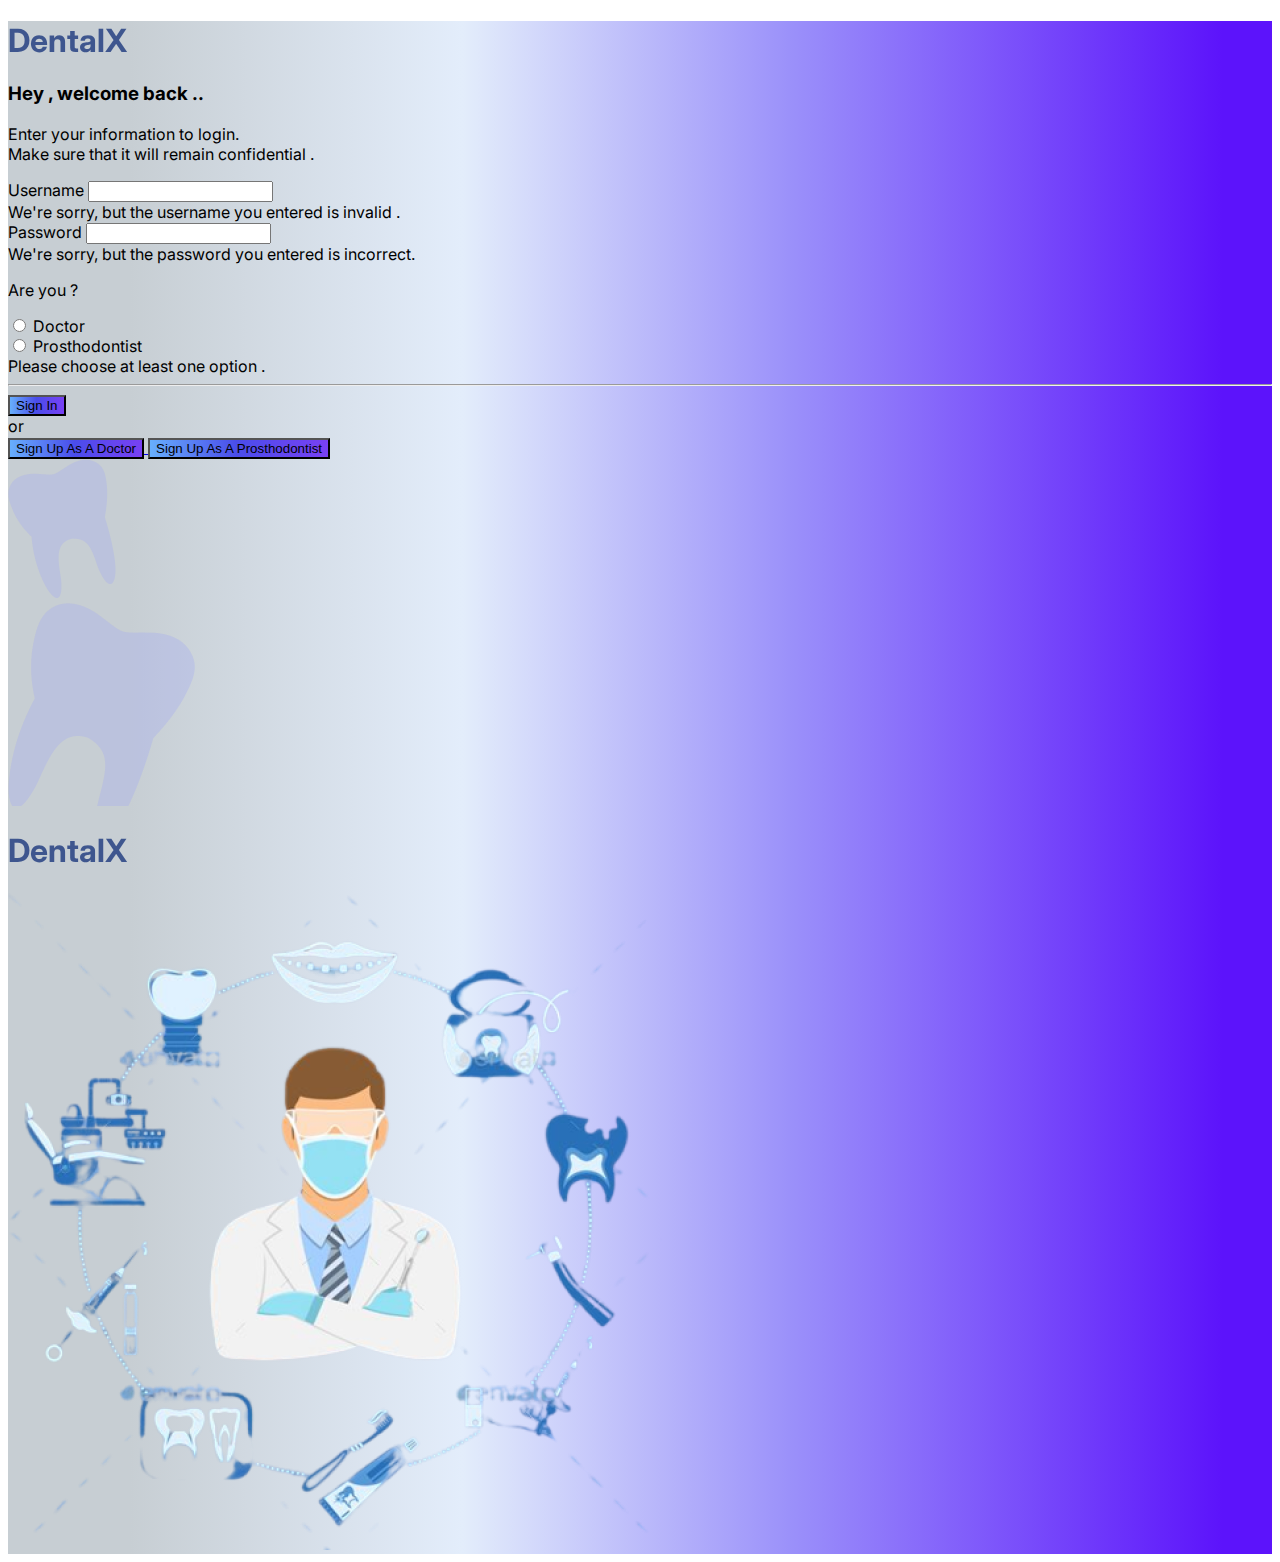
<file: index.html>
<!DOCTYPE html>
<html lang="en">

<head>
  <meta charset="UTF-8">
  <meta name="viewport" content="width=device-width, initial-scale=1.0">
  <link rel="preconnect" href="https://fonts.googleapis.com">
  <link rel="preconnect" href="https://fonts.gstatic.com" crossorigin>
  <link href="https://cdn.jsdelivr.net/npm/bootstrap@5.3.0-alpha3/dist/css/bootstrap.min.css" rel="stylesheet"
    integrity="sha384-KK94CHFLLe+nY2dmCWGMq91rCGa5gtU4mk92HdvYe+M/SXH301p5ILy+dN9+nJOZ" crossorigin="anonymous">
  <link rel="stylesheet" href="css/login_signup.css">
  <link href="https://fonts.googleapis.com/css2?family=Inter:wght@400;500;600;700;800;900&display=swap"
    rel="stylesheet">
  <title>DentalX</title>
</head>

<body>
  <main class="overflow-hidden">
    <div class="container position-relative">
      <div class="row pt-4">
        <div class="col-xl-4 col-lg-5 col-md-7 col position-relative">
          <h1 class="h1 d-md-none">
            DentalX
          </h1>
          <h3 class="h3 fw-semibold fs-3">
            Hey , welcome back ..
          </h3>
          <p class="text-secondary ">
            Enter your information to login. <br>
            Make sure that it will remain confidential .
          </p>
          <form action="database/signin.php" method="post" onsubmit="return validateForm()" class="needs-validation"
            novalidate>
            <div class="mb-2 mb-md-3 ">
              <label for="user_name" class="form-label">Username</label>
              <input type="text" name="user_name" id="user_name" class="form-control" required>
              <div class="invalid-feedback">
                We're sorry, but the username you entered is invalid .
              </div>
            </div>
            <div class="mb-2 mb-md-3">
              <label for="pass" class="form-label">Password</label>
              <input type="password" name="pass" id="pass" class="form-control" required>
              <div class="invalid-feedback">
                We're sorry, but the password you entered is incorrect.
              </div>
            </div>
            <!--  -->
            <p class="text-secondary mb-1">Are you ?</p>
            <div class="form-check">
              <input type="radio" class="form-check-input" name="title" value="doctor" id="doc" required>
              <label for="doc" class="form-check-label">Doctor</label>
            </div>
            <div class="form-check">
              <input type="radio" class="form-check-input" name="title" value="Prosthodontist" id="pros" required>
              <label for="pros" class="form-check-label">Prosthodontist</label>
              <div class="invalid-feedback" id="options">
                Please choose at least one option .
              </div>
            </div>
            <hr>
            <!--  -->
            <button type="submit" class="btn custom w-100 text-white border-0">Sign In</button>
            <div class="text-center d-flex align-items-center gap-1">
              <div class="before bg-secondary w-100"></div>
              <span class="text-secondary">or</span>
              <div class="after bg-secondary w-100"></div>
            </div>
            <a href="signup/doc-signup.html">
              <button type="button" class="btn custom w-100 text-white border-0 mb-2">Sign Up As A Doctor</button>
            </a>
            <a href="lab_signup/lab-signup.html">
              <button type="button" class="btn custom w-100 text-white border-0">Sign Up As A Prosthodontist</button>
            </a>
          </form>
          <div>
            <img src="images/lg_screen_right_tooth.png" alt="error"
              class="tooth-right w-25 d-none d-md-block position-absolute">
          </div>
          <div>
            <img src="images/lg_screen_left_tooth.png" alt="error"
              class="tooth-left w-25 d-none d-md-block position-absolute">
          </div>
        </div>
        <div class="col-xl-2 col-lg-1 d-none d-lg-block"></div>
        <div class="col-xl-6 col-lg-6 col-md-5 text-center d-none d-md-block">
          <h1 class="h1">
            DentalX
          </h1>
          <div class="mt-md-5 mt-lg-0">
            <img src="images/login_logo.png" alt="error" class="img-fluid">
          </div>
        </div>
      </div>
    </div>

  </main>
  <script src="https://cdn.jsdelivr.net/npm/bootstrap@5.3.0-alpha3/dist/js/bootstrap.bundle.min.js"
    integrity="sha384-ENjdO4Dr2bkBIFxQpeoTz1HIcje39Wm4jDKdf19U8gI4ddQ3GYNS7NTKfAdVQSZe"
    crossorigin="anonymous"></script>
  <script src="js/main.js"></script>
</body>

</html>
</file>
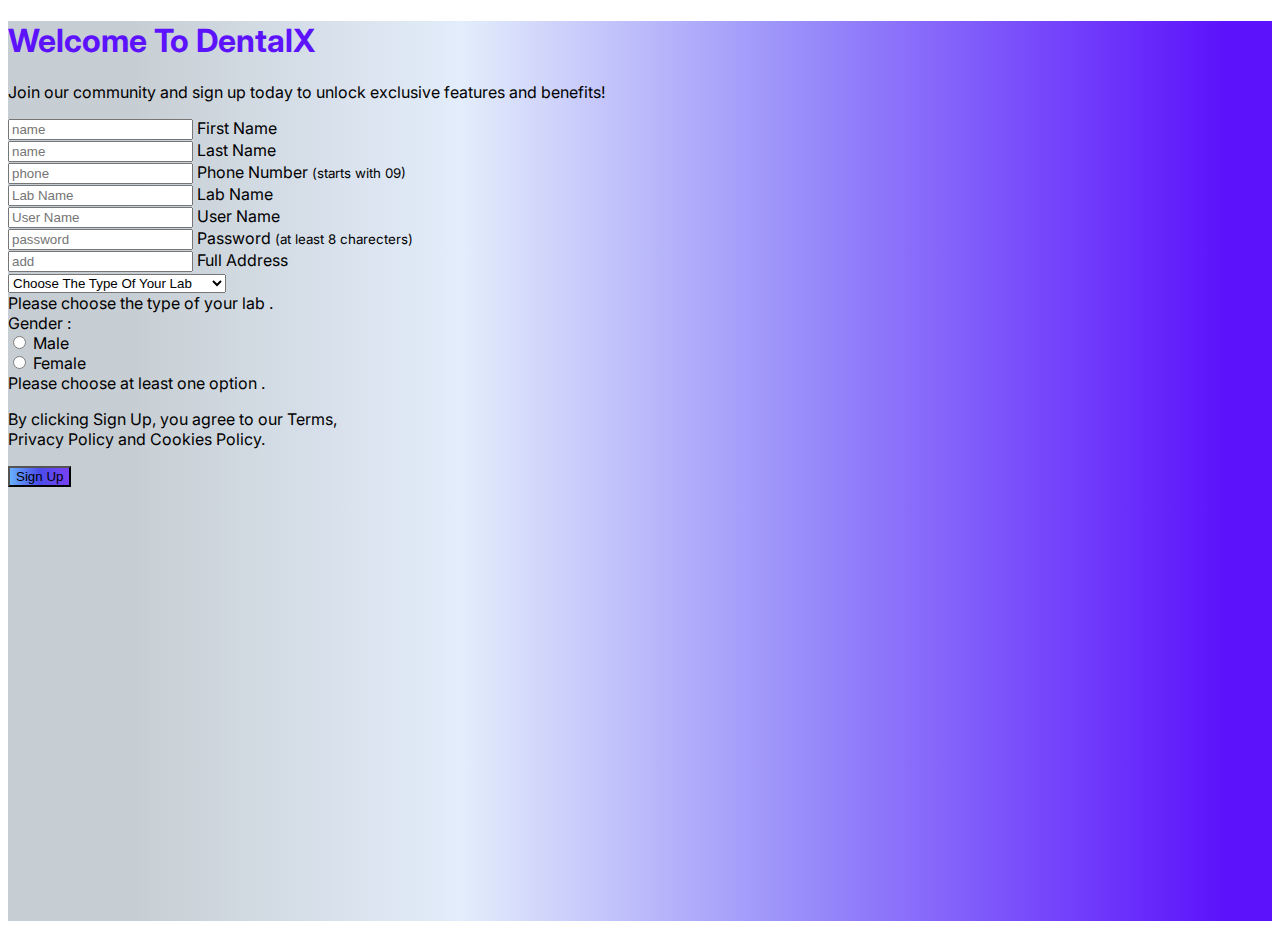
<file: lab_signup/index.html>
<!DOCTYPE html>
<html lang="en">

<head>
  <meta charset="UTF-8">
  <meta name="viewport" content="width=device-width, initial-scale=1.0">
  <link rel="preconnect" href="https://fonts.googleapis.com">
  <link rel="preconnect" href="https://fonts.gstatic.com" crossorigin>
  <link href="https://fonts.googleapis.com/css2?family=Inter:wght@400;500;600;700;800;900&display=swap"
    rel="stylesheet">
  <link href="https://cdn.jsdelivr.net/npm/bootstrap@5.3.0-alpha3/dist/css/bootstrap.min.css" rel="stylesheet"
    integrity="sha384-KK94CHFLLe+nY2dmCWGMq91rCGa5gtU4mk92HdvYe+M/SXH301p5ILy+dN9+nJOZ" crossorigin="anonymous">
  <link rel="stylesheet" href="css/main.css">
  <title>Sign Up</title>
</head>

<body>
  <main>
    <div class="container-fluid pt-4">
      <div class="row justify-content-center">
        <div class="col-sm-12 col-md-10 col-lg-8  text-center">
          <h1 class="">Welcome To DentalX</h1>
          <p class="text-dark">
            Join our community and sign up today to unlock exclusive features and benefits!
          </p>
          <form action="../database/lab_signup.php" method="post" class="needs-validation" novalidate>
            <div class="row">
              <div class="col-sm-12 col-md-6">
                <div class="form-floating mb-3">
                  <input type="text" class="form-control" id="first" placeholder="name"
                    pattern="^[A-Za-z\u0600-\u06FF]+$" name="first" required>
                  <label for="first">First Name</label>
                </div>
              </div>
              <div class="col-sm-12 col-md-6">
                <div class="form-floating mb-3">
                  <input type="text" class="form-control" id="last" placeholder="name" pattern="^[A-Za-z\u0600-\u06FF]+$" name="last"
                    required>
                  <label for="last">Last Name</label>
                </div>
              </div>
              <div class="col-sm-12 col-md-6">
                <div class="form-floating mb-3">
                  <input type="text" class="form-control" id="phone" pattern="09\d{8}" placeholder="phone" name="phone"
                    required>
                  <label for="phone">Phone Number <small>(starts with 09)</small></label>
                </div>
              </div>
              <div class="col-sm-12 col-md-6">
                <div class="form-floating mb-3">
                  <input type="text" class="form-control" id="lab" placeholder="Lab Name" pattern="^[A-Za-z\u0600-\u06FF\s]+$"
                    name="lab" required>
                  <label for="lab">Lab Name</label>
                </div>
              </div>
              <div class="col-sm-12 col-md-6">
                <div class="form-floating mb-3">
                  <input type="text" class="form-control" id="user" placeholder="User Name" name="user" required>
                  <label for="user">User Name</label>
                </div>
              </div>
              <div class="col-sm-12 col-md-6">
                <div class="form-floating mb-3">
                  <input type="password" class="form-control" id="password" placeholder="password" pattern=".{8,}"
                    name="pass" required>
                  <label for="password">Password <small>(at least 8 charecters)</small></label>
                </div>
              </div>
              <div class="col-12">
                <div class="form-floating mb-3">
                  <input type="text" class="form-control" id="add" placeholder="add"
                    name="address" required>
                  <label for="add">Full Address</label>
                </div>
              </div>
              <div class="col-12">
                <div class="mb-3">
                  <select class="form-select" id="lab_type" name="type" required>
                    <option selected disabled hidden value="">Choose The Type Of Your Lab</option>
                    <option value="fixed">Fixed Prosthodontics</option>
                    <option value="Removable">Removable Prosthodontics</option>
                    <option value="Fixed_Removable">Fixed/Removable Prosthodontics</option>
                  </select>
                  <div class="invalid-feedback text-start" id="feedback">
                    Please choose the type of your lab .
                  </div>
                </div>
              </div>
              <div class="col-12 text-start">
                Gender :
                <div class="form-check my-2">
                  <input type="radio" name="gender" value="male" id="male" class="form-check-input" required>
                  <label for="male" class="form-check-label">Male</label>
                </div>
                <div class="form-check">
                  <input type="radio" name="gender" value="female" id="female" class="form-check-input" required>
                  <label for="female" class="form-check-label">Female</label>
                  <div class="invalid-feedback" id="options">
                    Please choose at least one option .
                  </div>
                </div>
              </div>
              <div class="text-center mt-4 mb-4 mb-md-0">
                <p class="text-dark">
                  By clicking Sign Up, you agree to our Terms, <br> Privacy Policy and
                  Cookies Policy.
                </p>
                <button type="submit" class="btn custom w-50 btn-primary text-white border-0">Sign Up</button>
              </div>
            </div>
          </form>
        </div>
      </div>
    </div>
  </main>
  <script src="https://cdn.jsdelivr.net/npm/bootstrap@5.3.0-alpha3/dist/js/bootstrap.bundle.min.js"
    integrity="sha384-ENjdO4Dr2bkBIFxQpeoTz1HIcje39Wm4jDKdf19U8gI4ddQ3GYNS7NTKfAdVQSZe"
    crossorigin="anonymous"></script>
  <script src="js/main.js"></script>
</body>

</html>
</file>
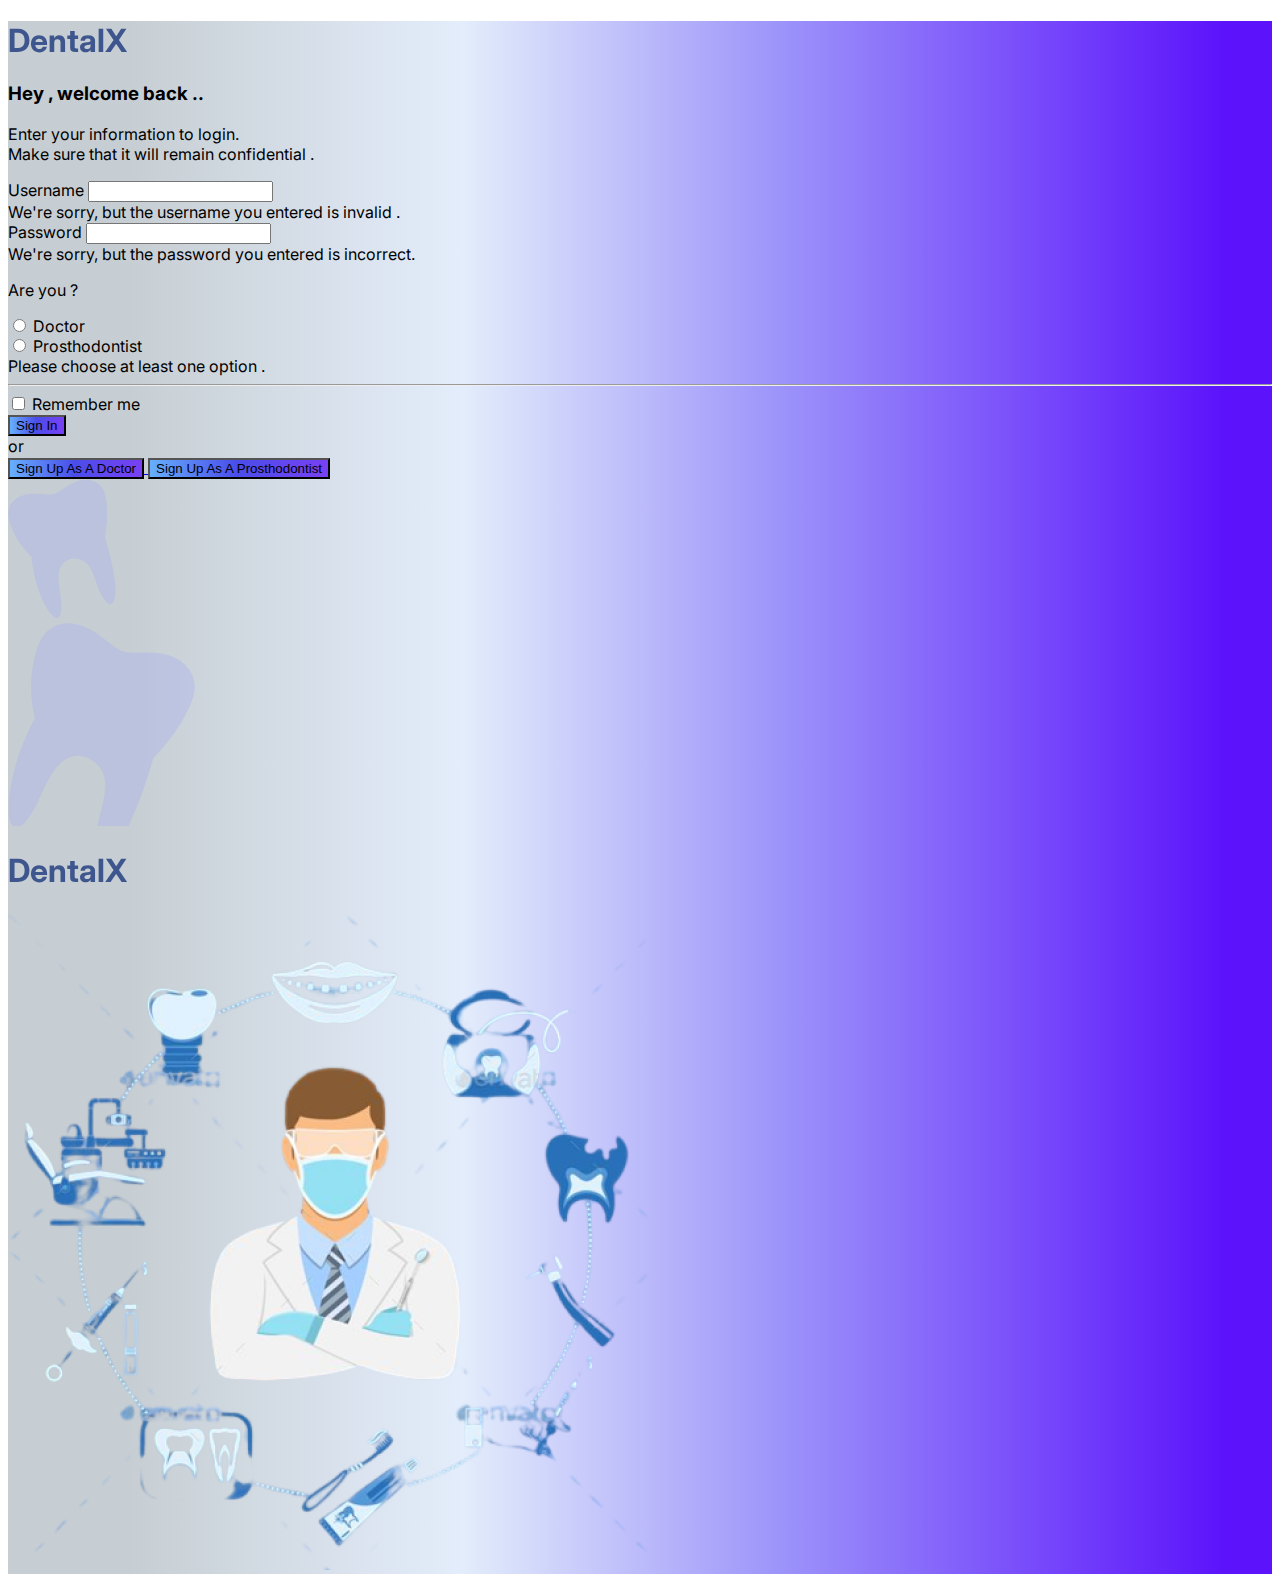
<file: login_signup/index.html>
<!DOCTYPE html>
<html lang="en">

<head>
  <meta charset="UTF-8">
  <meta name="viewport" content="width=device-width, initial-scale=1.0">
  <link rel="preconnect" href="https://fonts.googleapis.com">
  <link rel="preconnect" href="https://fonts.gstatic.com" crossorigin>
  <link href="https://cdn.jsdelivr.net/npm/bootstrap@5.3.0-alpha3/dist/css/bootstrap.min.css" rel="stylesheet"
    integrity="sha384-KK94CHFLLe+nY2dmCWGMq91rCGa5gtU4mk92HdvYe+M/SXH301p5ILy+dN9+nJOZ" crossorigin="anonymous">
  <link rel="stylesheet" href="css/login_signup.css">
  <link href="https://fonts.googleapis.com/css2?family=Inter:wght@400;500;600;700;800;900&display=swap"
    rel="stylesheet">
  <title>DentalX</title>
</head>

<body>
  <main class="overflow-hidden">
    <div class="container position-relative">
      <div class="row pt-4">
        <div class="col-xl-4 col-lg-5 col-md-7 col position-relative">
          <h1 class="h1 d-md-none">
            DentalX
          </h1>
          <h3 class="h3 fw-semibold fs-3">
            Hey , welcome back ..
          </h3>
          <p class="text-secondary ">
            Enter your information to login. <br>
            Make sure that it will remain confidential .
          </p>
          <form action="../database/signin.php" onsubmit="return validateForm()" class="needs-validation" novalidate>
            <div class="mb-2 mb-md-3 ">
              <label for="user_name" class="form-label">Username</label>
              <input type="text" name="user_name" id="user_name" class="form-control" required>
              <div class="invalid-feedback">
                We're sorry, but the username you entered is invalid .
              </div>
            </div>
            <div class="mb-2 mb-md-3">
              <label for="pass" class="form-label">Password</label>
              <input type="password" name="pass" id="pass" class="form-control" required>
              <div class="invalid-feedback">
                We're sorry, but the password you entered is incorrect.
              </div>
            </div>
            <!--  -->
            <p class="text-secondary mb-1">Are you ?</p>
            <div class="form-check">
              <input type="radio" class="form-check-input" name="title" value="doctor" id="doc">
              <label for="doc" class="form-check-label">Doctor</label>
            </div>
            <div class="form-check">
              <input type="radio" class="form-check-input" name="title" value="Prosthodontist" id="pros">
              <label for="pros" class="form-check-label">Prosthodontist</label>
            </div>
            <div class="invalid-feedback" id="options">
              Please choose at least one option .
            </div>
            <hr>
            <!--  -->
            <div class="form-check mb-2 mb-md-3">
              <input type="checkbox" name="remember_me" id="remember" class="form-check-input ">
              <label for="remember" class="form-check-label">Remember me</label>
            </div>
            <button type="submit" class="btn custom w-100 text-white border-0">Sign In</button>
            <div class="text-center d-flex align-items-center gap-1">
              <div class="before bg-secondary w-100"></div>
              <span class="text-secondary">or</span>
              <div class="after bg-secondary w-100"></div>
            </div>
            <a href="../signup/index.html">
              <button type="button" class="btn custom w-100 text-white border-0 mb-2">Sign Up As A Doctor</button>
            </a>
            <a href="">
              <button type="button" class="btn custom w-100 text-white border-0">Sign Up As A Prosthodontist</button>
            </a>
          </form>
          <div>
            <img src="images/lg_screen_right_tooth.png" alt="error"
              class="tooth-right w-25 d-none d-md-block position-absolute">
          </div>
          <div>
            <img src="images/lg_screen_left_tooth.png" alt="error"
              class="tooth-left w-25 d-none d-md-block position-absolute">
          </div>
        </div>
        <div class="col-xl-2 col-lg-1 d-none d-lg-block"></div>
        <div class="col-xl-6 col-lg-6 col-md-5 text-center d-none d-md-block">
          <h1 class="h1">
            DentalX
          </h1>
          <div class="mt-md-5 mt-lg-0">
            <img src="images/login_logo.png" alt="error" class="img-fluid">
          </div>
        </div>
      </div>
    </div>

  </main>
  <script src="https://cdn.jsdelivr.net/npm/bootstrap@5.3.0-alpha3/dist/js/bootstrap.bundle.min.js"
    integrity="sha384-ENjdO4Dr2bkBIFxQpeoTz1HIcje39Wm4jDKdf19U8gI4ddQ3GYNS7NTKfAdVQSZe"
    crossorigin="anonymous"></script>
  <script src="js/main.js"></script>
</body>

</html>
</file>
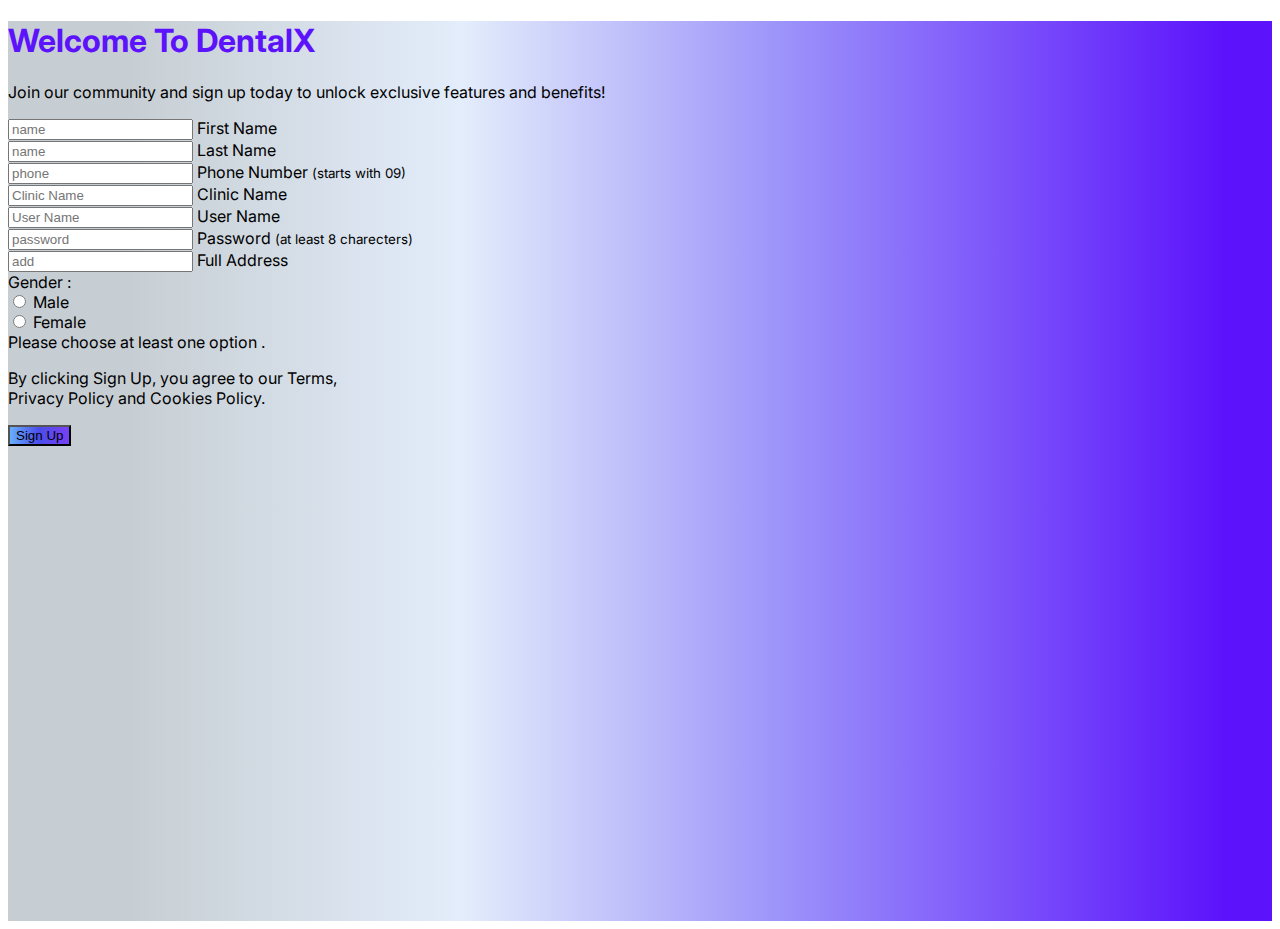
<file: signup/index.html>
<!DOCTYPE html>
<html lang="en">

<head>
  <meta charset="UTF-8">
  <meta name="viewport" content="width=device-width, initial-scale=1.0">
  <link rel="preconnect" href="https://fonts.googleapis.com">
  <link rel="preconnect" href="https://fonts.gstatic.com" crossorigin>
  <link href="https://fonts.googleapis.com/css2?family=Inter:wght@400;500;600;700;800;900&display=swap"
    rel="stylesheet">
  <link href="https://cdn.jsdelivr.net/npm/bootstrap@5.3.0-alpha3/dist/css/bootstrap.min.css" rel="stylesheet"
    integrity="sha384-KK94CHFLLe+nY2dmCWGMq91rCGa5gtU4mk92HdvYe+M/SXH301p5ILy+dN9+nJOZ" crossorigin="anonymous">
  <link rel="stylesheet" href="css/style.css">
  <title>Sign Up</title>
</head>

<body>
  <main>
    <div class="container-fluid pt-4">
      <div class="row justify-content-center">
        <div class="col-sm-12 col-md-10 col-lg-8  text-center">
          <h1 class="">Welcome To DentalX</h1>
          <p class="text-dark">
            Join our community and sign up today to unlock exclusive features and benefits!
          </p>
          <form action="../database/doc_signup.php" method="post" class="needs-validation" novalidate onsubmit="return validateForm()">
            <div class="row">
              <div class="col-sm-12 col-md-6">
                <div class="form-floating mb-3">
                  <input type="text" class="form-control" id="first" placeholder="name" pattern="^[A-Za-z]+$"
                    name="first" required>
                  <label for="first">First Name</label>
                </div>
              </div>
              <div class="col-sm-12 col-md-6">
                <div class="form-floating mb-3">
                  <input type="text" class="form-control" id="last" placeholder="name" pattern="^[A-Za-z]+$" name="last"
                    required>
                  <label for="last">Last Name</label>
                </div>
              </div>
              <div class="col-sm-12 col-md-6">
                <div class="form-floating mb-3">
                  <input type="text" class="form-control" id="phone" pattern="09\d{8}" placeholder="phone" name="phone"
                    required>
                  <label for="phone">Phone Number <small>(starts with 09)</small></label>
                </div>
              </div>
              <div class="col-sm-12 col-md-6">
                <div class="form-floating mb-3">
                  <input type="text" class="form-control" id="clinic" placeholder="Clinic Name" pattern="^[A-Za-z]+$"
                    name="clinic" required>
                  <label for="clinic">Clinic Name</label>
                </div>
              </div>
              <div class="col-sm-12 col-md-6">
                <div class="form-floating mb-3">
                  <input type="text" class="form-control" id="user" placeholder="User Name" name="user" required>
                  <label for="user">User Name</label>
                </div>
              </div>
              <div class="col-sm-12 col-md-6">
                <div class="form-floating mb-3">
                  <input type="password" class="form-control" id="password" placeholder="password" pattern=".{8,}"
                    name="pass" required>
                  <label for="password">Password <small>(at least 8 charecters)</small></label>
                </div>
              </div>
              <div class="col-12">
                <div class="form-floating mb-3">
                  <input type="text" class="form-control" id="phone" placeholder="add" pattern="^[A-Za-z]+$"
                    name="address" required>
                  <label for="add">Full Address</label>
                </div>
              </div>
              <div class="col-12 text-start">
                Gender :
                <div class="form-check my-2">
                  <input type="radio" name="gender" value="male" id="male" class="form-check-input">
                  <label for="male" class="form-check-label">Male</label>
                </div>
                <div class="form-check">
                  <input type="radio" name="gender" value="female" id="female" class="form-check-input">
                  <label for="female" class="form-check-label">Female</label>
                </div>
                <div class="invalid-feedback" id="options">
                  Please choose at least one option .
                </div>
              </div>
              <div class="text-center mt-4 mb-4 mb-md-0">
                <p class="text-dark">
                  By clicking Sign Up, you agree to our Terms, <br> Privacy Policy and
                  Cookies Policy.
                </p>
                <button type="submit" class="btn custom w-50 btn-primary text-white border-0">Sign Up</button>
              </div>
            </div>
          </form>
        </div>
      </div>
    </div>
  </main>
  <script src="https://cdn.jsdelivr.net/npm/bootstrap@5.3.0-alpha3/dist/js/bootstrap.bundle.min.js"
    integrity="sha384-ENjdO4Dr2bkBIFxQpeoTz1HIcje39Wm4jDKdf19U8gI4ddQ3GYNS7NTKfAdVQSZe"
    crossorigin="anonymous"></script>
  <script src="js/main.js"></script>
</body>

</html>
</file>
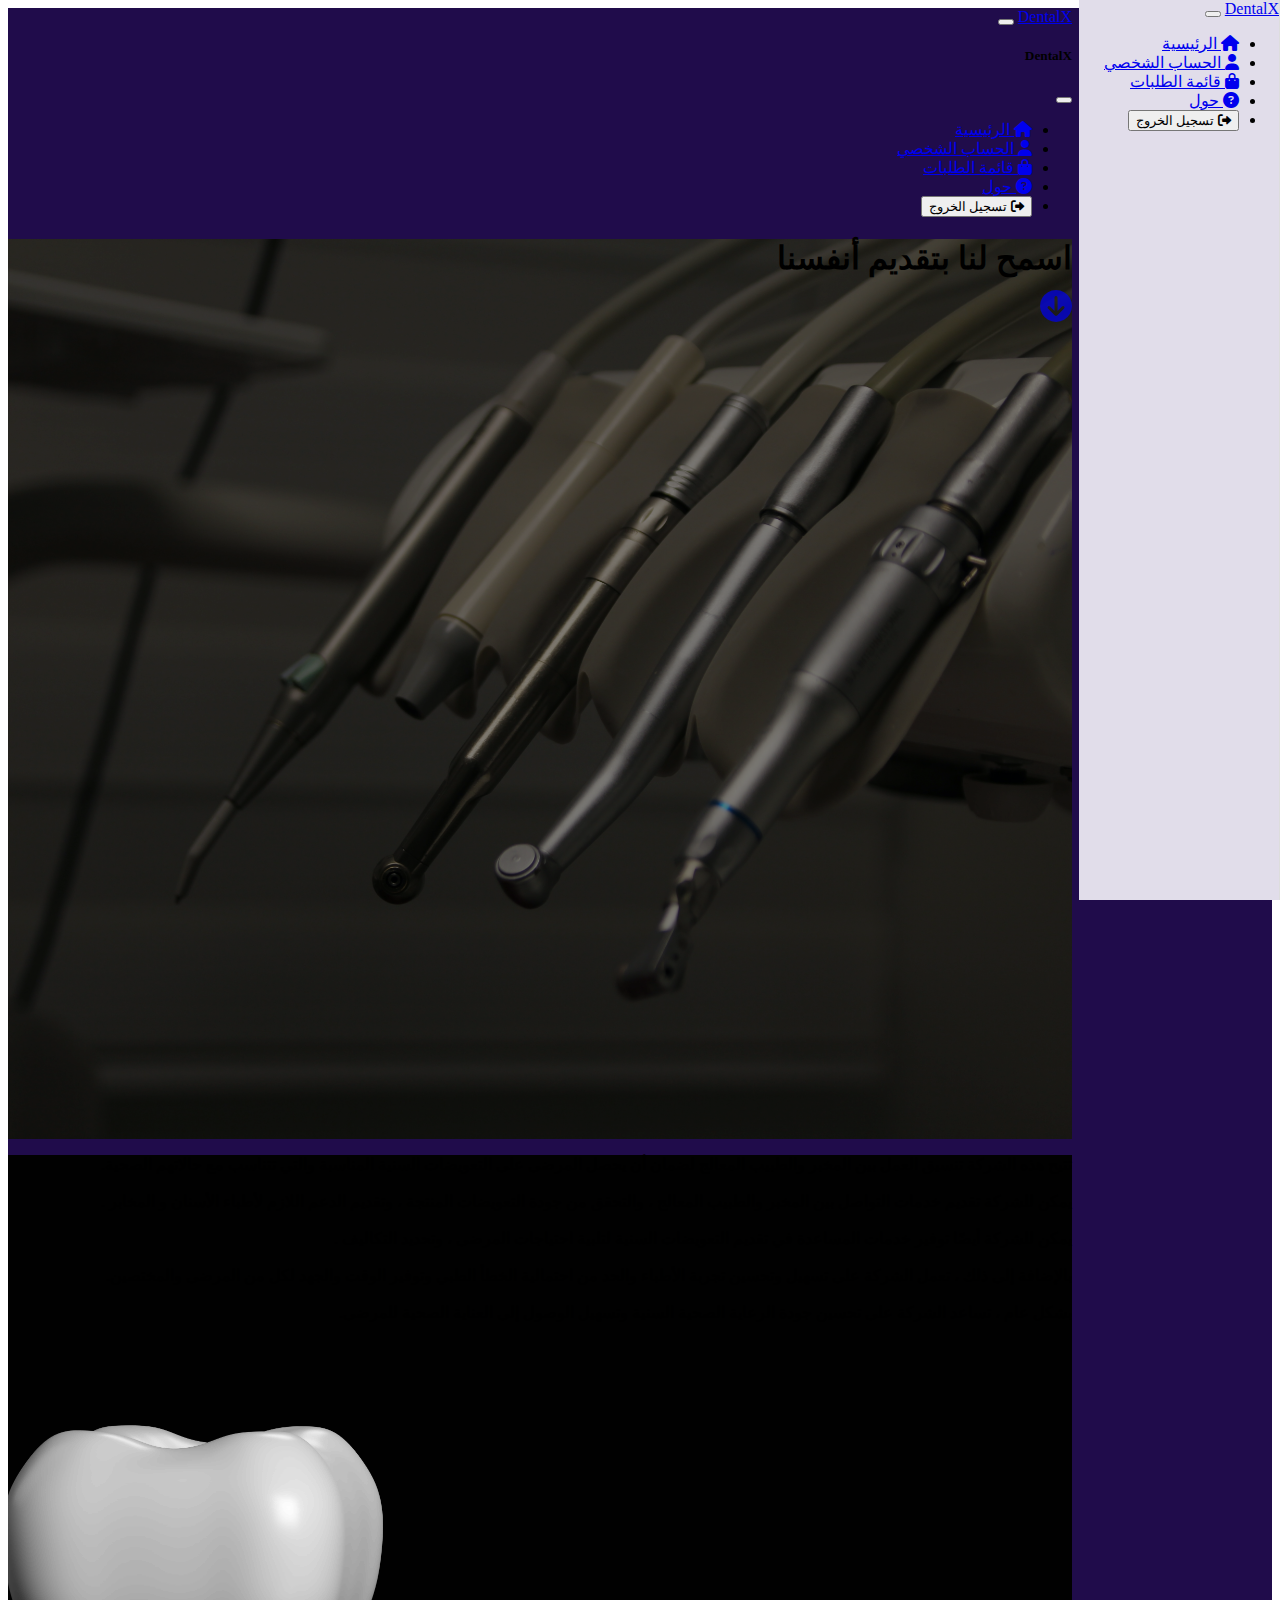
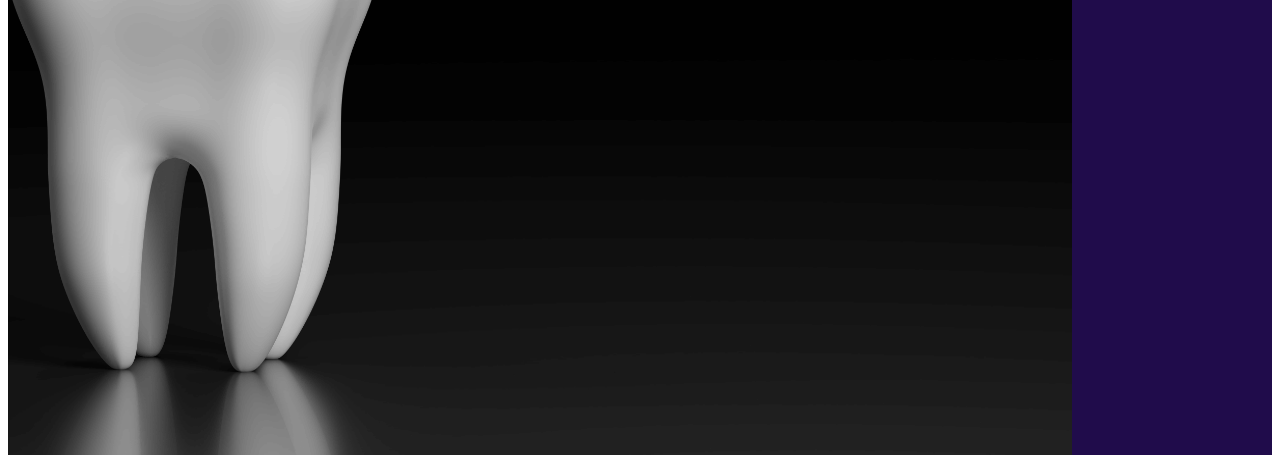
<file: about/about.html>
<!DOCTYPE html>
<html lang="ar" dir="rtl">

<head>
  <meta charset="UTF-8">
  <meta name="viewport" content="width=device-width, initial-scale=1.0">
  <link rel="stylesheet" href="css/all.css">
  <link href="https://cdn.jsdelivr.net/npm/bootstrap@5.3.0-alpha3/dist/css/bootstrap.min.css" rel="stylesheet"
    integrity="sha384-KK94CHFLLe+nY2dmCWGMq91rCGa5gtU4mk92HdvYe+M/SXH301p5ILy+dN9+nJOZ" crossorigin="anonymous">
  <link rel="stylesheet" href="css/about.css">
  <title>حول</title>
</head>

<body>

  <main>
    <!-- first navbar will be visible on all screens except small screen -->
    <nav class="navbar d-none d-sm-flex navbar-expand navbar-fixed-right align-items-start">
      <div class="container-fluid  p-0 flex-column align-items-start">
        <a class="navbar-brand" href="../doc_home/doc-home.php">DentalX</a>
        <button class="navbar-toggler" type="button" data-bs-toggle="collapse" data-bs-target="#navbarTogglerDemo02"
          aria-controls="navbarTogglerDemo02" aria-expanded="false" aria-label="Toggle navigation">
          <span class="navbar-toggler-icon"></span>
        </button>
        <div class="collapse navbar-collapse" id="navbarTogglerDemo02">
          <ul class="navbar-nav flex-column gap-1 p-0 me-3 mb-2 mb-lg-0">
            <li class="nav-item">
              <a class="nav-link" href="../doc_home/doc-home.php">
                <i class="fa-solid fa-house"></i>
                الرئيسية
              </a>
            </li>
            <li class="nav-item">
              <a class="nav-link" href="../doc_profile/doc-profile.php">
                <i class="fa-solid fa-user"></i>
                الحساب الشخصي
              </a>
            </li>
            <li class="nav-item">
              <a class="nav-link" href="../orders/orders.php">
                <i class="fa-solid fa-bag-shopping"></i>
                قائمة الطلبات
              </a>
            </li>
            <li class="nav-item">
              <a class="nav-link active " href="#">
                <i class="fa-solid fa-circle-question"></i>
                حول
              </a>
            </li>
            <li class="nav-item">
              <form action="../database/logout.php" method="post" class="nav-link">
                <button type="submit" class="btn nav-link p-0">
                  <i class="fa-solid fa-right-from-bracket"></i>
                  تسجيل الخروج
                </button>
              </form>
            </li>
          </ul>
        </div>
      </div>
    </nav>
    <!-- second navbar will be visible on small screen only -->
    <nav class="navbar d-sm-none bg-body-tertiary fixed-top">
      <div class="container-fluid">
        <a class="navbar-brand" href="../doc_home/doc-home.php">DentalX</a>
        <button class="navbar-toggler" type="button" data-bs-toggle="offcanvas" data-bs-target="#offcanvasNavbar"
          aria-controls="offcanvasNavbar" aria-label="Toggle navigation">
          <span class="navbar-toggler-icon"></span>
        </button>
        <div class="offcanvas offcanvas-end" tabindex="-1" id="offcanvasNavbar" aria-labelledby="offcanvasNavbarLabel">
          <div class="offcanvas-header">
            <h5 class="offcanvas-title" id="offcanvasNavbarLabel">DentalX</h5>
            <button type="button" class="btn-close" data-bs-dismiss="offcanvas" aria-label="Close"></button>
          </div>
          <div class="offcanvas-body">
            <ul class="navbar-nav justify-content-end flex-grow-1 gap-1 pe-3">
              <li class="nav-item">
                <a class="nav-link" href="../doc_home/doc-home.php">
                  <i class="fa-solid fa-house"></i>
                  الرئيسية
                </a>
              </li>
              <li class="nav-item">
                <a class="nav-link" href="../doc_profile/doc-profile.php">
                  <i class="fa-solid fa-user"></i>
                  الحساب الشخصي
                </a>
              </li>
              <li class="nav-item">
                <a class="nav-link" href="../orders/orders.php">
                  <i class="fa-solid fa-bag-shopping"></i>
                  قائمة الطلبات
                </a>
              </li>
              <li class="nav-item">
                <a class="nav-link active" href="#">
                  <i class="fa-solid fa-circle-question"></i>
                  حول
                </a>
              <li class="nav-item">
                <form action="../database/logout.php" method="post" class="nav-link">
                  <button type="submit" class="btn nav-link p-0">
                    <i class="fa-solid fa-right-from-bracket"></i>
                    تسجيل الخروج
                  </button>
                </form>
              </li>
            </ul>
          </div>
        </div>
      </div>
    </nav>
    <!------------------------------- -->
    <div class="cover d-flex justify-content-center align-items-center text-light">
      <div class="bg-img"></div>
      <div class="container-fluid">
        <div class="intro text-center">
          <h1 class="display-2 mb-5">اسمح لنا بتقديم أنفسنا</h1>
          <div class="round">
            <a href="#about" class="text-white fs-1">
              <i class="fa-solid fa-circle-arrow-down fa-2xl"></i>
            </a>
          </div>
        </div>
      </div>
    </div>

    <section id="about" class="position-relative">
      <div class="container-fluid text-white d-flex align-items-center p-5" style="min-height: 100vh">
        <div class="row">
          <p class="fs-5 col-lg-7 col-md-10 mt-3 mt-sm-0">
            تتيح هذه الشركة تنسيق العمل بين المخبر والطبيب المعالج لضمان أن يحصل المرضى على التعويضات السنية المناسبة
            والتي تتناسب
            مع حالاتهم الصحية.
            <br>
            <br> يمكن للشركة تقديم خدمات التواصل بين المخبر والطبيب المعالج ، والتحقق من جودة التعويضات المنتجة ،
            وتقديم الدعم اللازم لأطباء الأسنان و المخابر .
            <br>
            <br>
            يمكن للشركة أيضًا توفير خدمات المساعدة في تقديم التعويضات السنية لتلبية احتياجات المرضى ، وتحديد التكاليف .
            <br>
            <br>
            بالإضافة إلى ذلك ، تعمل الشركة على تسهيل وتحسين تجربة الأطباء والحد من احتمالية الخطأ الطبي وتوفير الوقت
            والجهد لكل من
            المرضى والمختصين.
            <br>
            <br>
            بشكل عام ، تساعد الشركة على تحسين جودة الرعاية الصحية السنية وتسهيل الوصول إلى العناية الصحية للمرضى.
          </p>
        </div>
      </div>
    </section>
  </main>
  <script src="https://cdn.jsdelivr.net/npm/bootstrap@5.3.0-alpha3/dist/js/bootstrap.bundle.min.js"
    integrity="sha384-ENjdO4Dr2bkBIFxQpeoTz1HIcje39Wm4jDKdf19U8gI4ddQ3GYNS7NTKfAdVQSZe"
    crossorigin="anonymous"></script>
</body>

</html>
</file>
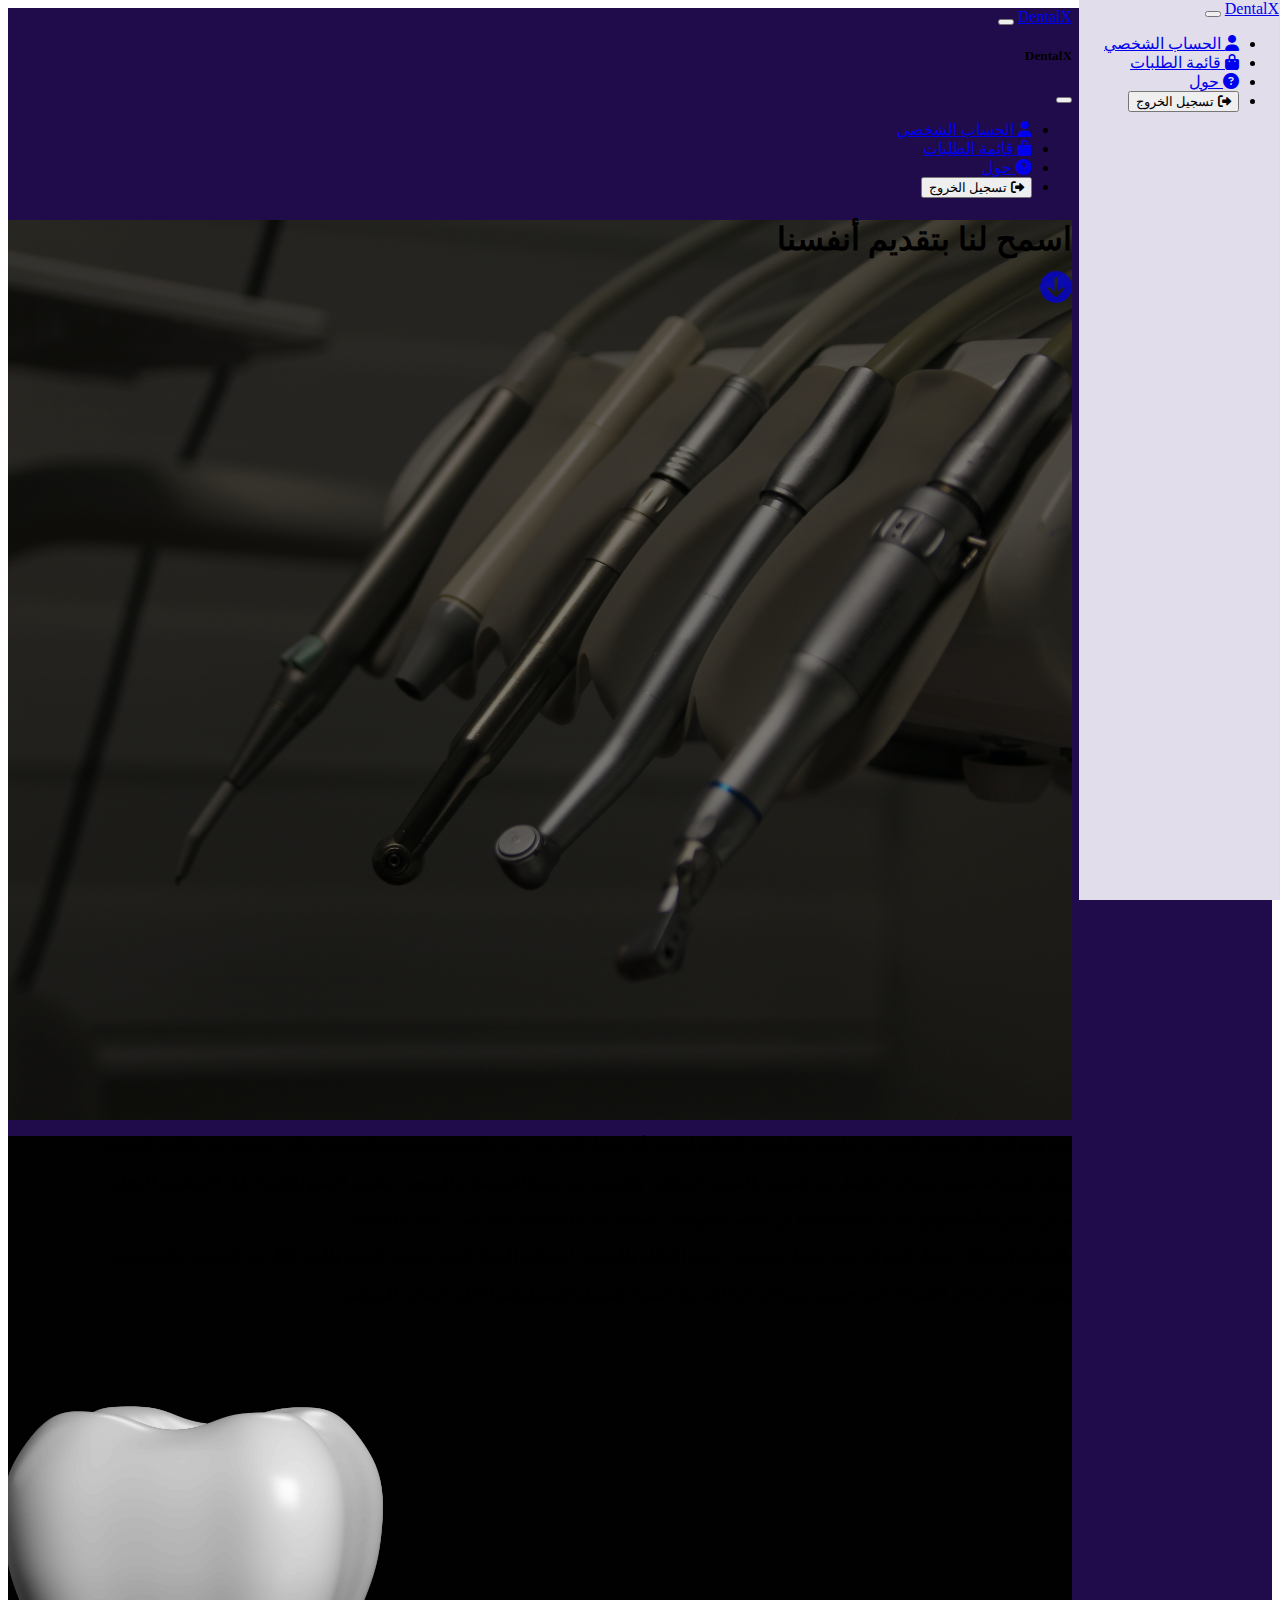
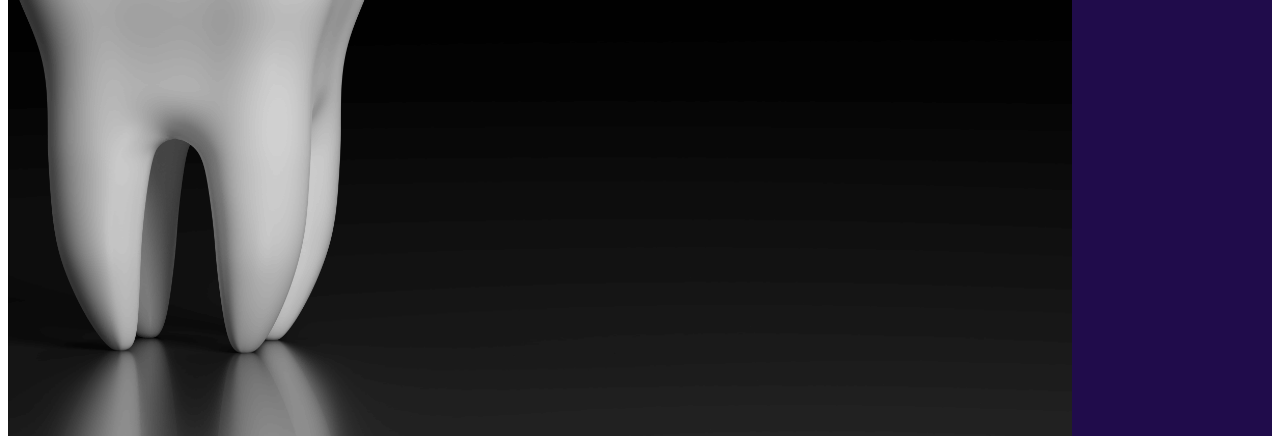
<file: lab_about/lab-about.html>
<!DOCTYPE html>
<html lang="ar" dir="rtl">

<head>
  <meta charset="UTF-8">
  <meta name="viewport" content="width=device-width, initial-scale=1.0">
  <link rel="stylesheet" href="css/all.css">
  <link href="https://cdn.jsdelivr.net/npm/bootstrap@5.3.0-alpha3/dist/css/bootstrap.min.css" rel="stylesheet"
    integrity="sha384-KK94CHFLLe+nY2dmCWGMq91rCGa5gtU4mk92HdvYe+M/SXH301p5ILy+dN9+nJOZ" crossorigin="anonymous">
  <link rel="stylesheet" href="css/about.css">
  <title>حول</title>
</head>

<body>

  <main>
    <!-- first navbar will be visible on all screens except small screen -->
    <nav class="navbar d-none d-sm-flex navbar-expand navbar-fixed-right align-items-start">
      <div class="container-fluid  p-0 flex-column align-items-start">
        <a class="navbar-brand" href="../lab_profile/lab-profile.php">DentalX</a>
        <button class="navbar-toggler" type="button" data-bs-toggle="collapse" data-bs-target="#navbarTogglerDemo02"
          aria-controls="navbarTogglerDemo02" aria-expanded="false" aria-label="Toggle navigation">
          <span class="navbar-toggler-icon"></span>
        </button>
        <div class="collapse navbar-collapse" id="navbarTogglerDemo02">
          <ul class="navbar-nav flex-column gap-1 p-0 me-3 mb-2 mb-lg-0">
            <li class="nav-item">
              <a class="nav-link" href="../lab_profile/lab-profile.php">
                <i class="fa-solid fa-user"></i>
                الحساب الشخصي
              </a>
            </li>
            <li class="nav-item">
              <a class="nav-link" href="../lab_orders/lab-orders.php">
                <i class="fa-solid fa-bag-shopping"></i>
                قائمة الطلبات
              </a>
            </li>
            <li class="nav-item">
              <a class="nav-link active" href="#">
                <i class="fa-solid fa-circle-question"></i>
                حول
              </a>
            </li>
            <li class="nav-item">
              <form action="../database/logout.php" method="post" class="nav-link">
                <button type="submit" class="btn nav-link p-0">
                  <i class="fa-solid fa-right-from-bracket"></i>
                  تسجيل الخروج
                </button>
              </form>
            </li>
          </ul>
        </div>
      </div>
    </nav>
    <!-- second navbar will be visible on small screen only -->
    <nav class="navbar d-sm-none  bg-body-tertiary fixed-top">
      <div class="container-fluid">
        <a class="navbar-brand" href="../lab_profile/lab-profile.php">DentalX</a>
        <button class="navbar-toggler" type="button" data-bs-toggle="offcanvas" data-bs-target="#offcanvasNavbar"
          aria-controls="offcanvasNavbar" aria-label="Toggle navigation">
          <span class="navbar-toggler-icon"></span>
        </button>
        <div class="offcanvas offcanvas-end" tabindex="-1" id="offcanvasNavbar" aria-labelledby="offcanvasNavbarLabel">
          <div class="offcanvas-header">
            <h5 class="offcanvas-title" id="offcanvasNavbarLabel">DentalX</h5>
            <button type="button" class="btn-close" data-bs-dismiss="offcanvas" aria-label="Close"></button>
          </div>
          <div class="offcanvas-body">
            <ul class="navbar-nav justify-content-end flex-grow-1 gap-1 pe-3">
              <li class="nav-item">
                <a class="nav-link" href="../lab_profile/lab-profile.php">
                  <i class="fa-solid fa-user"></i>
                  الحساب الشخصي
                </a>
              </li>
              <li class="nav-item">
                <a class="nav-link" href="../lab_orders/lab-orders.php">
                  <i class="fa-solid fa-bag-shopping"></i>
                  قائمة الطلبات
                </a>
              </li>
              <li class="nav-item">
                <a class="nav-link active" href="#">
                  <i class="fa-solid fa-circle-question"></i>
                  حول
                </a>
              <li class="nav-item">
                <form action="../database/logout.php" method="post" class="nav-link">
                  <button type="submit" class="btn nav-link p-0">
                    <i class="fa-solid fa-right-from-bracket"></i>
                    تسجيل الخروج
                  </button>
                </form>
              </li>
            </ul>
          </div>
        </div>
      </div>
    </nav>
    <!------------------------------- -->
    <div class="cover d-flex justify-content-center align-items-center text-light">
      <div class="bg-img"></div>
      <div class="container-fluid">
        <div class="intro text-center">
          <h1 class="display-2 mb-5">اسمح لنا بتقديم أنفسنا</h1>
          <div class="round">
            <a href="#about" class="text-white fs-1">
              <i class="fa-solid fa-circle-arrow-down fa-2xl"></i>
            </a>
          </div>
        </div>
      </div>
    </div>

    <section id="about" class="position-relative">
      <div class="container-fluid text-white d-flex align-items-center p-5" style="min-height: 100vh">
        <div class="row">
          <p class="fs-5 col-lg-7 col-md-10 mt-3 mt-sm-0">
            تتيح هذه الشركة تنسيق العمل بين المخبر والطبيب المعالج لضمان أن يحصل المرضى على التعويضات السنية المناسبة
            والتي تتناسب
            مع حالاتهم الصحية.
            <br>
            <br> يمكن للشركة تقديم خدمات التواصل بين المخبر والطبيب المعالج ، والتحقق من جودة التعويضات المنتجة ،
            وتقديم الدعم اللازم لأطباء الأسنان و المخابر .
            <br>
            <br>
            يمكن للشركة أيضًا توفير خدمات المساعدة في تقديم التعويضات السنية لتلبية احتياجات المرضى ، وتحديد التكاليف .
            <br>
            <br>
            بالإضافة إلى ذلك ، تعمل الشركة على تسهيل وتحسين تجربة الأطباء والحد من احتمالية الخطأ الطبي وتوفير الوقت
            والجهد لكل من
            المرضى والمختصين.
            <br>
            <br>
            بشكل عام ، تساعد الشركة على تحسين جودة الرعاية الصحية السنية وتسهيل الوصول إلى العناية الصحية للمرضى.
          </p>
        </div>
      </div>
    </section>
  </main>
  <script src="https://cdn.jsdelivr.net/npm/bootstrap@5.3.0-alpha3/dist/js/bootstrap.bundle.min.js"
    integrity="sha384-ENjdO4Dr2bkBIFxQpeoTz1HIcje39Wm4jDKdf19U8gI4ddQ3GYNS7NTKfAdVQSZe"
    crossorigin="anonymous"></script>
</body>

</html>
</file>
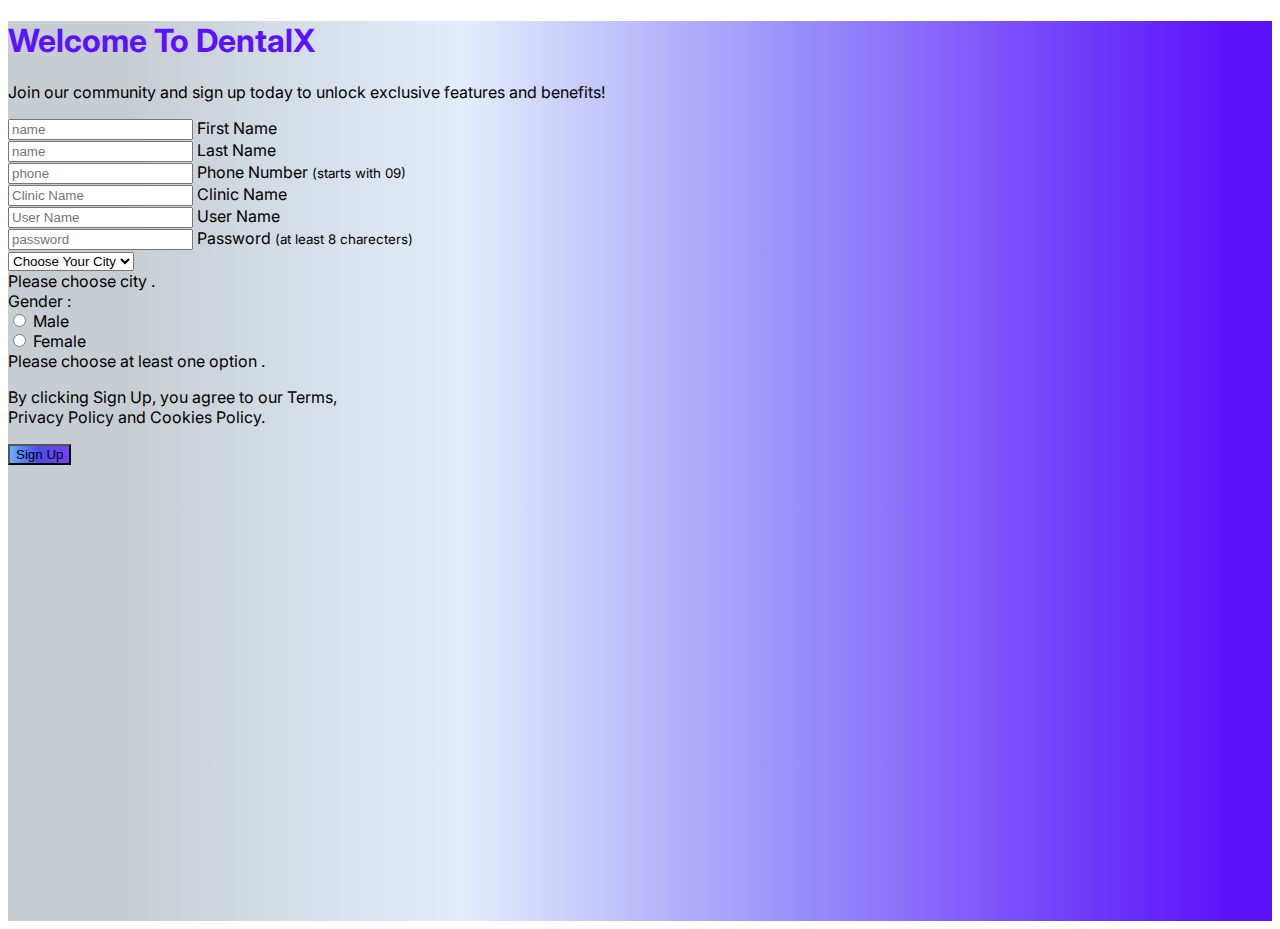
<file: signup/doc-signup.html>
<!DOCTYPE html>
<html lang="en">

<head>
  <meta charset="UTF-8">
  <meta name="viewport" content="width=device-width, initial-scale=1.0">
  <link rel="preconnect" href="https://fonts.googleapis.com">
  <link rel="preconnect" href="https://fonts.gstatic.com" crossorigin>
  <link href="https://fonts.googleapis.com/css2?family=Inter:wght@400;500;600;700;800;900&display=swap"
    rel="stylesheet">
  <link href="https://cdn.jsdelivr.net/npm/bootstrap@5.3.0-alpha3/dist/css/bootstrap.min.css" rel="stylesheet"
    integrity="sha384-KK94CHFLLe+nY2dmCWGMq91rCGa5gtU4mk92HdvYe+M/SXH301p5ILy+dN9+nJOZ" crossorigin="anonymous">
  <link rel="stylesheet" href="css/style.css">
  <title>Sign Up</title>
</head>

<body>
  <main>
    <div class="container-fluid pt-4">
      <div class="row justify-content-center">
        <div class="col-sm-12 col-md-10 col-lg-8  text-center">
          <h1 class="">Welcome To DentalX</h1>
          <p class="text-dark">
            Join our community and sign up today to unlock exclusive features and benefits!
          </p>
          <form action="../database/doc_signup.php" method="post" class="needs-validation" novalidate>
            <div class="row">
              <div class="col-sm-12 col-md-6">
                <div class="form-floating mb-3">
                  <input type="text" class="form-control" id="first" placeholder="name"
                    pattern="^[A-Za-z\u0600-\u06FF]+$" name="first" required>
                  <label for="first">First Name</label>
                </div>
              </div>
              <div class="col-sm-12 col-md-6">
                <div class="form-floating mb-3">
                  <input type="text" class="form-control" id="last" placeholder="name"
                    pattern="^[A-Za-z\u0600-\u06FF]+$" name="last" required>
                  <label for="last">Last Name</label>
                </div>
              </div>
              <div class="col-sm-12 col-md-6">
                <div class="form-floating mb-3">
                  <input type="text" class="form-control" id="phone" pattern="09\d{8}" placeholder="phone" name="phone"
                    required>
                  <label for="phone">Phone Number <small>(starts with 09)</small></label>
                </div>
              </div>
              <div class="col-sm-12 col-md-6">
                <div class="form-floating mb-3">
                  <input type="text" class="form-control" id="clinic" placeholder="Clinic Name"
                    pattern="^[A-Za-z\u0600-\u06FF\s]+$" name="clinic" required>
                  <label for="clinic">Clinic Name</label>
                </div>
              </div>
              <div class="col-sm-12 col-md-6">
                <div class="form-floating mb-3">
                  <input type="text" class="form-control" id="user" placeholder="User Name" name="user" required>
                  <label for="user">User Name</label>
                </div>
              </div>
              <div class="col-sm-12 col-md-6">
                <div class="form-floating mb-3">
                  <input type="password" class="form-control" id="password" placeholder="password" pattern=".{8,}"
                    name="pass" required>
                  <label for="password">Password <small>(at least 8 charecters)</small></label>
                </div>
              </div>
              <div class="col-12">
                <div class="mb-3">
                  <select class="form-select" id="add" name="address" required>
                    <option selected disabled hidden value="">Choose Your City</option>
                    <option value="اللاذقية">latakia</option>
                    <option value="حلب">Aleppo</option>
                    <option value="درعا">Daraa</option>
                    <option value="دير الزور">Deir ez-Zor</option>
                    <option value="حماة">Hama</option>
                    <option value="الحسكة">Al-Hasakah</option>
                    <option value="حمص">Homs</option>
                    <option value="ادلب">Idlib</option>
                    <option value="الرقة">Ar-Raqqah</option>
                    <option value="السويداء">As-Suwayda</option>
                    <option value="طرطوس">Tartus</option>
                    <option value="دمشق">Damascus</option>
                  </select>
                  <div class="invalid-feedback text-start" id="feedback">
                    Please choose city .
                  </div>
                </div>
              </div>
              <div class="col-12 text-start">
                Gender :
                <div class="form-check my-2">
                  <input type="radio" name="gender" value="male" id="male" class="form-check-input" required>
                  <label for="male" class="form-check-label">Male</label>
                </div>
                <div class="form-check">
                  <input type="radio" name="gender" value="female" id="female" class="form-check-input" required>
                  <label for="female" class="form-check-label">Female</label>
                  <div class="invalid-feedback" id="options">
                    Please choose at least one option .
                  </div>
                </div>
              </div>
              <div class="text-center mt-4 mb-4 mb-md-0">
                <p class="text-dark">
                  By clicking Sign Up, you agree to our Terms, <br> Privacy Policy and
                  Cookies Policy.
                </p>
                <button type="submit" class="btn custom w-50 btn-primary text-white border-0">Sign Up</button>
              </div>
            </div>
          </form>
        </div>
      </div>
    </div>
  </main>
  <script src="https://cdn.jsdelivr.net/npm/bootstrap@5.3.0-alpha3/dist/js/bootstrap.bundle.min.js"
    integrity="sha384-ENjdO4Dr2bkBIFxQpeoTz1HIcje39Wm4jDKdf19U8gI4ddQ3GYNS7NTKfAdVQSZe"
    crossorigin="anonymous"></script>
  <script src="js/main.js"></script>
</body>

</html>
</file>
<file: css/login_signup.css>
main{
  font-family: 'Inter', sans-serif ;
  background-image: linear-gradient(to right , #c7ced3 9.64%, #E3EDFB 35.94%, #9B91FA 61.82%, #5C13FB 96.15%)  ;
  min-height: 100vh ;
}

.row{
  min-height: 100vh ; 
}

/* company name */
main h1{
  background-image: linear-gradient(90deg, #0b2975ba 70% , #f0f0f0 100% );
  -webkit-text-fill-color: transparent;
  -webkit-background-clip: text ;
  background-clip: text ;
}

/* lines around 'or' */
.before,
.after{
  height: 0.5px ;
}

.tooth-right{
  right: 0 ;
  bottom: -10px ;
}

.tooth-left{
  bottom: 0 ;
  left: 0 ;
}

/* changing buttons color */
.custom{
  background-image: linear-gradient(90deg, #67AFFD 0%, #4A4DEA 48.75%, #7A40F4 101.73%); 
  position: relative ;
  z-index: 10 ;
}

@media (max-width: 769px){
    main{
      background-image: linear-gradient(180deg, #F4FAFF 19.79%, #D3E2F9 58.26%, #7457FB 81.25%, #5A0EFC 100%), linear-gradient(180deg, #F4FAFF 19.79%, #D3E2F9 58.26%, #7457FB 81.25%, #5A0EFC 100%);  ;
    }
    .tooth-right{
      width: 15% !important;
      top: 0 ;
      right: 5% ;
    }
}
</file>
<file: lab_signup/css/main.css>
main{
  font-family: 'Inter', sans-serif ;
  background-image: linear-gradient(to right , #c7ced3 9.64%, #E3EDFB 35.94%, #9B91FA 61.82%, #5C13FB 96.15%)  ;
  min-height: 100vh ;
}

h1{
  color: #5C13FB ;
}

.custom{
  background-image: linear-gradient(90deg, #67AFFD 0%, #4A4DEA 48.75%, #7A40F4 101.73%); 
  position: relative ;
  z-index: 10 ;
}
</file>
<file: login_signup/css/login_signup.css>
main{
  font-family: 'Inter', sans-serif ;
  background-image: linear-gradient(to right , #c7ced3 9.64%, #E3EDFB 35.94%, #9B91FA 61.82%, #5C13FB 96.15%)  ;
  min-height: 100vh ;
}

.row{
  min-height: 100vh ; 
}

/* company name */
main h1{
  background-image: linear-gradient(90deg, #0b2975ba 70% , #f0f0f0 100% );
  -webkit-text-fill-color: transparent;
  -webkit-background-clip: text ;
  background-clip: text ;
}

/* lines around 'or' */
.before,
.after{
  height: 0.5px ;
}

.tooth-right{
  right: 0 ;
  bottom: -10px ;
}

.tooth-left{
  bottom: 0 ;
  left: 0 ;
}

/* changing buttons color */
.custom{
  background-image: linear-gradient(90deg, #67AFFD 0%, #4A4DEA 48.75%, #7A40F4 101.73%); 
  position: relative ;
  z-index: 10 ;
}

@media (max-width: 769px){
    main{
      background-image: linear-gradient(180deg, #F4FAFF 19.79%, #D3E2F9 58.26%, #7457FB 81.25%, #5A0EFC 100%), linear-gradient(180deg, #F4FAFF 19.79%, #D3E2F9 58.26%, #7457FB 81.25%, #5A0EFC 100%);  ;
    }
    .tooth-right{
      width: 15% !important;
      top: 0 ;
      right: 5% ;
    }
}
</file>
<file: signup/css/style.css>
main{
  font-family: 'Inter', sans-serif ;
  background-image: linear-gradient(to right , #c7ced3 9.64%, #E3EDFB 35.94%, #9B91FA 61.82%, #5C13FB 96.15%)  ;
  min-height: 100vh ;
}

h1{
  color: #5C13FB ;
}

.custom{
  background-image: linear-gradient(90deg, #67AFFD 0%, #4A4DEA 48.75%, #7A40F4 101.73%); 
  position: relative ;
  z-index: 10 ;
}
</file>
<file: about/css/about.css>
main{
  background-color: #200c4b ;
  min-height: 100vh ;
}

.navbar.navbar-fixed-right {
  position: fixed;
  right: 0;
  top: 0;
  bottom: 0;
  width: 200px;
  overflow-y: auto;
  background-color: #e1ddea;
  border-right: 1px solid #ddd; 
}

.cover{
  height: 100vh ;
  position: relative ;
}

.cover .intro{
  position: relative ;
}

.round{
  opacity: 0.7 ;
}

.bg-img{
  background-color: red ;
  background-image: url(../images/ozkan-guner-8YUH8Jne5S0-unsplash.jpg) ;
  background-size: cover ;
  background-position: center ;
  filter:brightness(50%) ;
  height: 100vh ;
  width: 100% ;
  position: absolute ;
}

section{
  min-height: 100vh ;
  background-image: url(../images/sunny-smiles-dental-fillings.jpeg);
  background-size: cover ;
  background-position: bottom ;
}

@media (min-width: 576px){
  main{
    padding-right: 200px ;
  }
}

@media (max-width: 575.9px){
  main{
     padding-top: 56px ;
  }
}
</file>
<file: lab_about/css/about.css>
main{
  background-color: #200c4b ;
  min-height: 100vh ;
}

.navbar.navbar-fixed-right {
  position: fixed;
  right: 0;
  top: 0;
  bottom: 0;
  width: 200px;
  overflow-y: auto;
  background-color: #e1ddea;
  border-right: 1px solid #ddd; 
}

.cover{
  height: 100vh ;
  position: relative ;
}

.cover .intro{
  position: relative ;
}

.round{
  opacity: 0.7 ;
}

.bg-img{
  background-color: red ;
  background-image: url(../images/ozkan-guner-8YUH8Jne5S0-unsplash.jpg) ;
  background-size: cover ;
  background-position: center ;
  filter:brightness(50%) ;
  height: 100vh ;
  width: 100% ;
  position: absolute ;
}

section{
  min-height: 100vh ;
  background-image: url(../images/sunny-smiles-dental-fillings.jpeg);
  background-size: cover ;
  background-position: bottom ;
}

@media (min-width: 576px){
  main{
    padding-right: 200px ;
  }
}

@media (max-width: 575.9px){
  main{
     padding-top: 56px ;
  }
}
</file>
